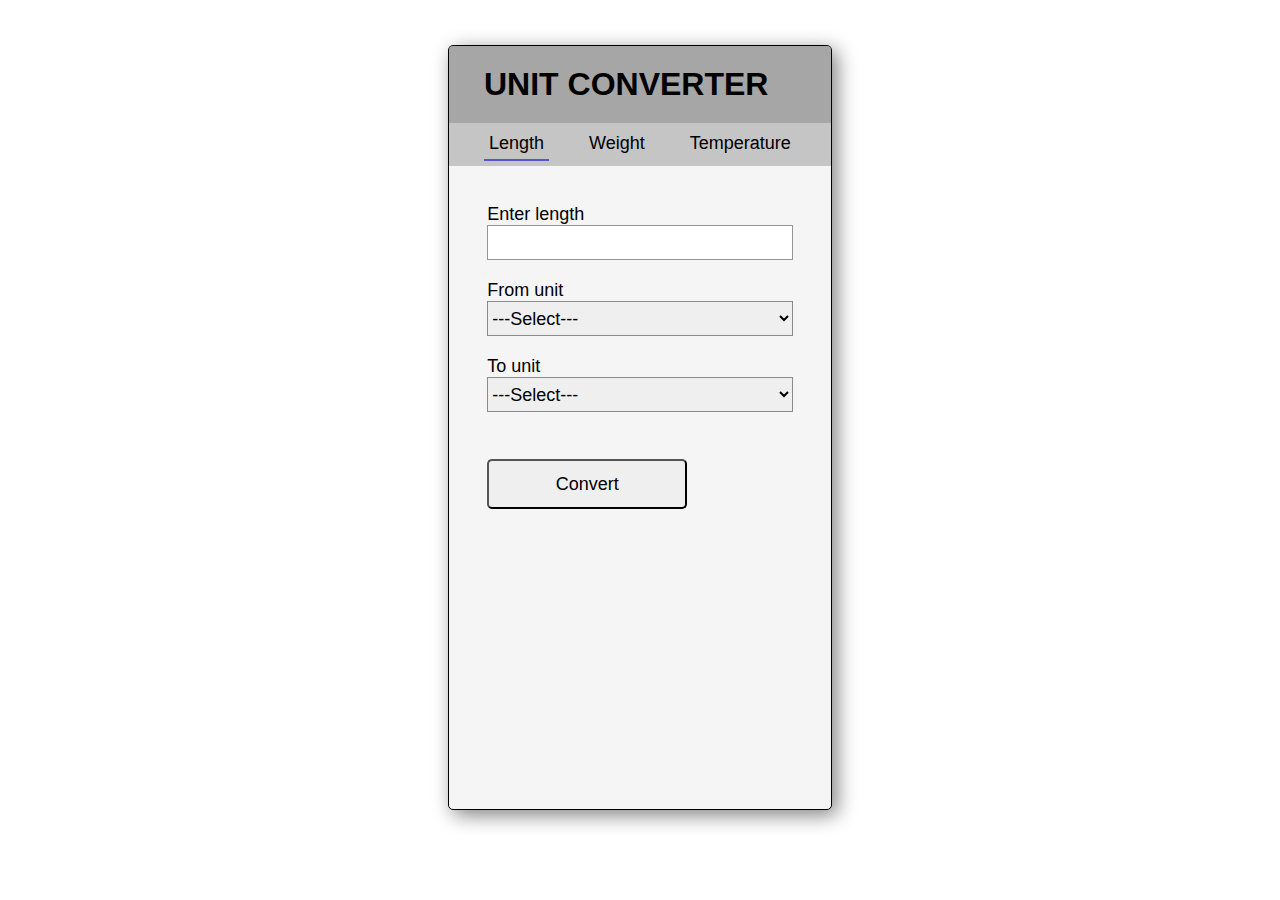
<file: src/main/resources/static/length.html>
<!DOCTYPE html>
<html lang="en">

<head>
    <meta charset="UTF-8">
    <meta name="viewport" content="width=device-width, initial-scale=1.0">
    <link rel="stylesheet" href="style.css">
    <title>Unit Converter</title>
</head>

<body>
    <div class="container">
        <h1>Unit Converter</h1>
        <ul class="nav-hor-list">
            <li class="active"><a href="length.html">Length</a></li>
            <li><a href="weight.html">Weight</a></li>
            <li><a href="temperature.html">Temperature</a></li>
        </ul>

        <form id="convertForm">
            <label for="input">Enter length</label> <br>
            <input type="text" name="input" id="input"> <br>

            <label for="from">From unit</label> <br>
            <select name="from" id="from">
                <option value="">---Select---</option>
                <option value="mm">millimeter</option>
                <option value="cm">centimeter</option>
                <option value="m">meter</option>
                <option value="km">kilometer</option>
                <option value="in">inch</option>
                <option value="ft">foot</option>
                <option value="yd">yard</option>
                <option value="mi">mile</option>
            </select> <br>

            <label for="to">To unit</label> <br>
            <select name="to" id="to">
                <option value="">---Select---</option>
                <option value="mm">millimeter</option>
                <option value="cm">centimeter</option>
                <option value="m">meter</option>
                <option value="km">kilometer</option>
                <option value="in">inch</option>
                <option value="ft">foot</option>
                <option value="yd">yard</option>
                <option value="mi">mile</option>
            </select> <br>

            <button type="submit" id="submitButton">Convert</button>
        </form>

    </div>
    <script>
        var pageName = "length";
    </script>
    <script src="script.js"></script>
</body>

</html>
</file>
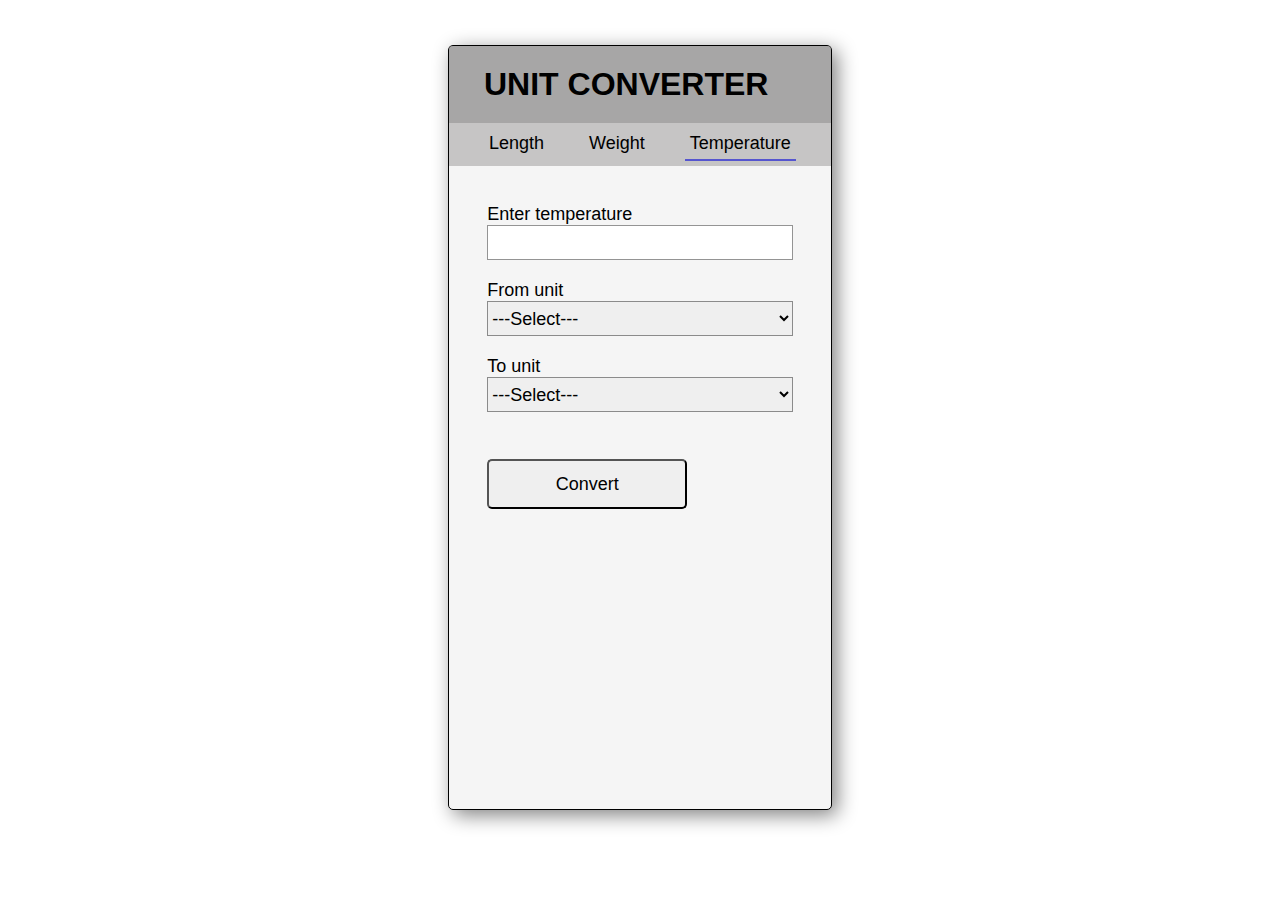
<file: src/main/resources/static/temperature.html>
<!DOCTYPE html>
<html lang="en">

<head>
    <meta charset="UTF-8">
    <meta name="viewport" content="width=device-width, initial-scale=1.0">
    <link rel="stylesheet" href="style.css">
    <title>Unit Converter</title>
</head>

<body>
    <div class="container">
        <h1>Unit Converter</h1>
        <ul class="nav-hor-list">
            <li><a href="length.html">Length</a></li>
            <li><a href="weight.html">Weight</a></li>
            <li class="active"><a href="temperature.html">Temperature</a></li>
        </ul>

        <form id="convertForm">
            <label for="input">Enter temperature</label> <br>
            <input type="text" name="input" id="input"> <br>

            <label for="from">From unit</label> <br>
            <select name="from" id="from">
                <option value="">---Select---</option>
                <option value="C">celsius</option>
                <option value="F">fahrenheit</option>
                <option value="K">kelvin</option>
            </select> <br>

            <label for="to">To unit</label> <br>
            <select name="to" id="to">
                <option value="">---Select---</option>
                <option value="C">celsius</option>
                <option value="F">fahrenheit</option>
                <option value="K">kelvin</option>
            </select> <br>

            <button type="submit">Convert</button>
        </form>
    </div>

    <script>
        var pageName = "temperature";
    </script>
    <script src="script.js"></script>
</body>

</html>
</file>
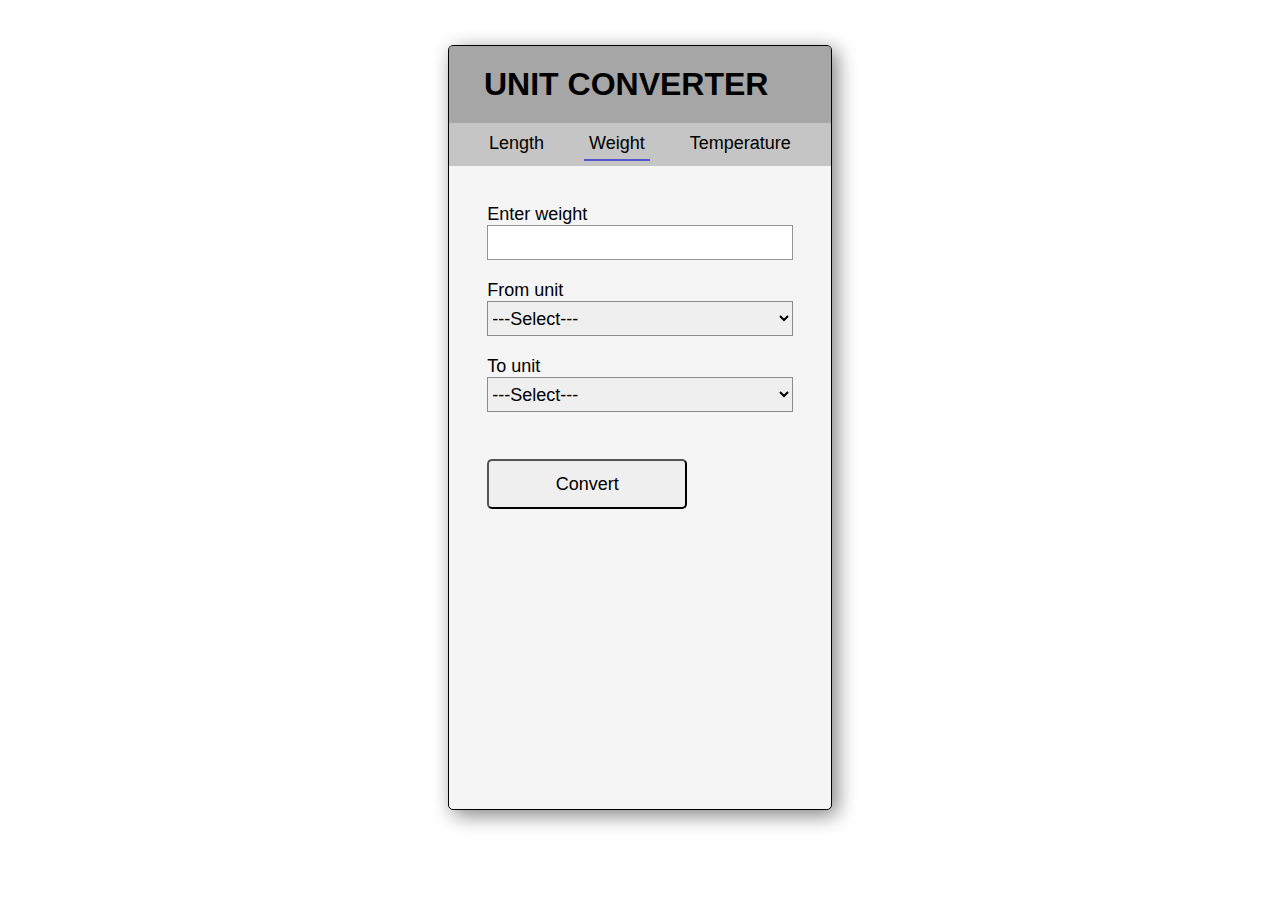
<file: src/main/resources/static/weight.html>
<!DOCTYPE html>
<html lang="en">

<head>
    <meta charset="UTF-8">
    <meta name="viewport" content="width=device-width, initial-scale=1.0">
    <link rel="stylesheet" href="style.css">
    <title>Unit Converter</title>
</head>

<body>
    <div class="container">
        <h1>Unit Converter</h1>
        <ul class="nav-hor-list">
            <li><a href="length.html">Length</a></li>
            <li class="active"><a href="weight.html">Weight</a></li>
            <li><a href="temperature.html">Temperature</a></li>
        </ul>

        <form id="convertForm">
            <label for="input">Enter weight</label> <br>
            <input type="text" name="input" id="input"> <br>

            <label for="from">From unit</label> <br>
            <select name="from" id="from">
                <option value="">---Select---</option>
                <option value="mg">milligram</option>
                <option value="gm">gram</option>
                <option value="kg">kilogram</option>
                <option value="oz">ounce</option>
                <option value="lb">pound</option>
            </select> <br>

            <label for="to">To unit</label> <br>
            <select name="to" id="to">
                <option value="">---Select---</option>
                <option value="mg">milligram</option>
                <option value="gm">gram</option>
                <option value="kg">kilogram</option>
                <option value="oz">ounce</option>
                <option value="lb">pound</option>
            </select> <br>

            <button type="submit">Convert</button>
        </form>
    </div>

    <script>
        var pageName = "weight";
    </script>
    <script src="script.js"></script>
</body>

</html>
</file>
<file: src/main/resources/static/style.css>
* {
    margin: 0;
    padding: 0;
    box-sizing: border-box;
}


body * {
    font-family: 'Lucida Sans', 'Lucida Sans Regular', 'Lucida Grande', 'Lucida Sans Unicode', Geneva, Verdana, sans-serif;
    font-size: large;
}

.container {
    margin: 5vh auto;
    min-height: fit-content;
    height: 85vh;
    width: 30%;
    border: 1px solid black;
    border-radius: 5px;
    box-shadow: 5px 5px 20px gray;
    background-color: whitesmoke;
    text-align: left;
}

h1 {
    background-color: rgba(121, 119, 119, 0.623);
    padding: 20px 35px;
    font-size: xx-large;
    text-transform: uppercase;
}

.error{
    color: red;
}

.nav-hor-list {
    list-style-type: none;
    padding: 0 20px;
    background-color: rgba(121, 119, 119, 0.384);
}
.nav-hor-list li {
    display: inline-block;
    margin: 5px 15px;
    padding: 5px;
}
.nav-hor-list a {
    text-decoration: none;
    color: black;
}
.nav-hor-list li:hover {
    border-bottom: 2px solid rgb(85, 85, 207);
}

.nav-hor-list li.active{
    border-bottom: 2px solid rgb(85, 85, 207);
}

form {
    margin: 10%;
    height: fit-content;
}
form input, form select {
    margin-bottom: 20px;
    width: 100%;
    height: 35px;
    border: 1px solid rgba(0, 0, 0, 0.418);
}

button {
    margin-top: 3vh;
    width: 200px;
    height: 50px;   
    border-radius: 5px;
}
button:hover {
    background-color: rgba(0, 0, 0, 0.295);
}
</file>
